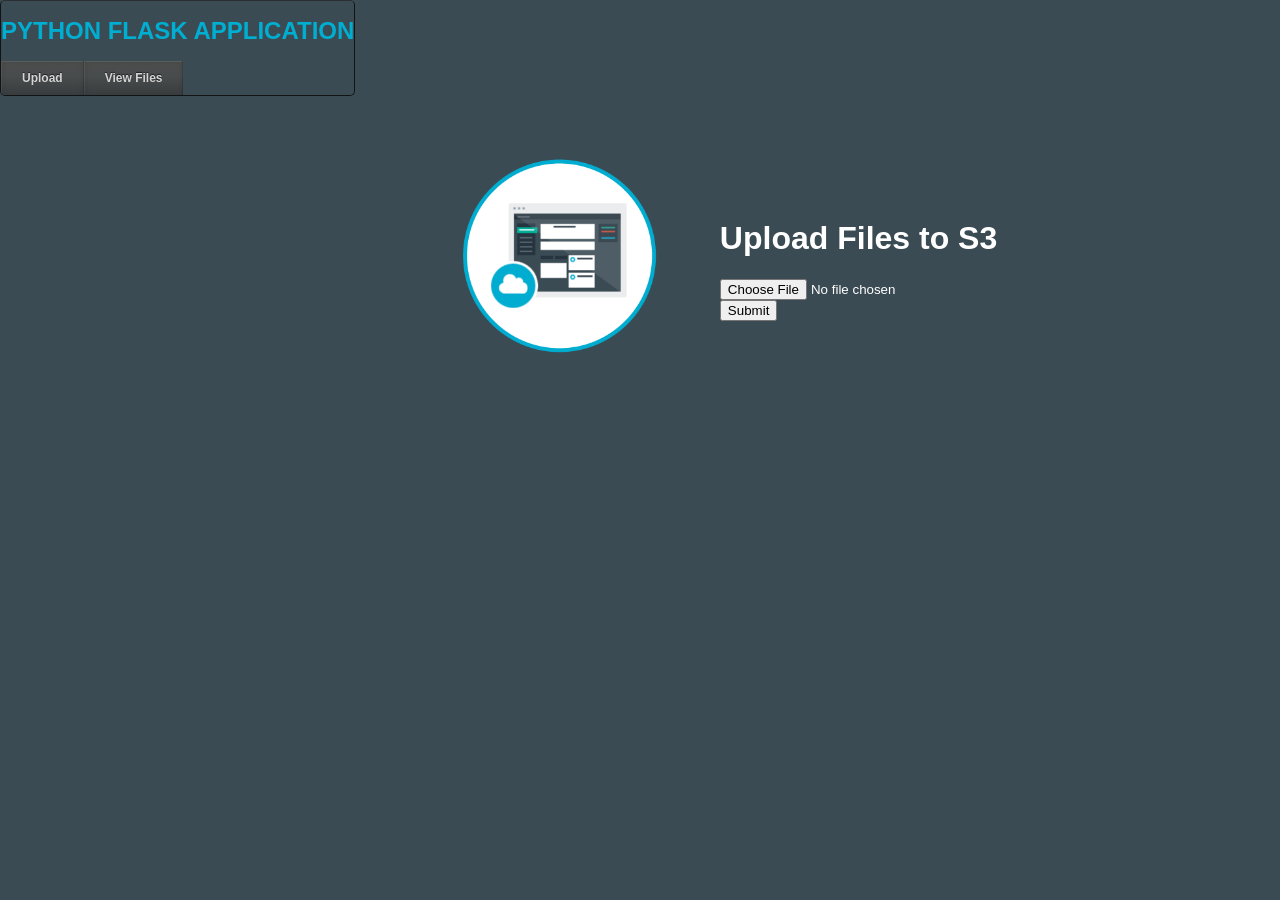
<file: templates/index.html>
<!DOCTYPE html>
<html>

  <head>
    <title>Python Flask Starter Application</title>
    <meta charset="utf-8">
    <meta http-equiv="X-UA-Compatible" content="IE=edge">
    <meta name="viewport" content="width=device-width, initial-scale=1">
    <link rel="stylesheet" href="../static/stylesheets/style.css">

  </head>

  <body>

	<div id="nav">
          <h1> <span class = "blue">PYTHON FLASK APPLICATION</span> </h1>
          <ul>
      <li><a href="/">Upload</a></li>
      <li><a href="/view/">View Files</a></li>
  </ul>
      </div>
    <table>
      <tr>
        <td style= "width:30%;">
          <img class = "newappIcon" src="../static/images/newapp-icon.png">
		</td>

		<td>
            <h1>Upload Files to S3</h1>
			<form enctype="multipart/form-data" name="myForm" id="myForm" method = "post" action = "/upload/">
				<div class="form-group">
				  <input class="form-control" name="myFile" id = "fileupload" type = "file"/>

				</div>
				<input type = "submit" value = "Submit" id = "submit" class="btn btn-default"/>
			</form>
		</td>
	   </tr>
    </table>
  </body>
</html>
</file>
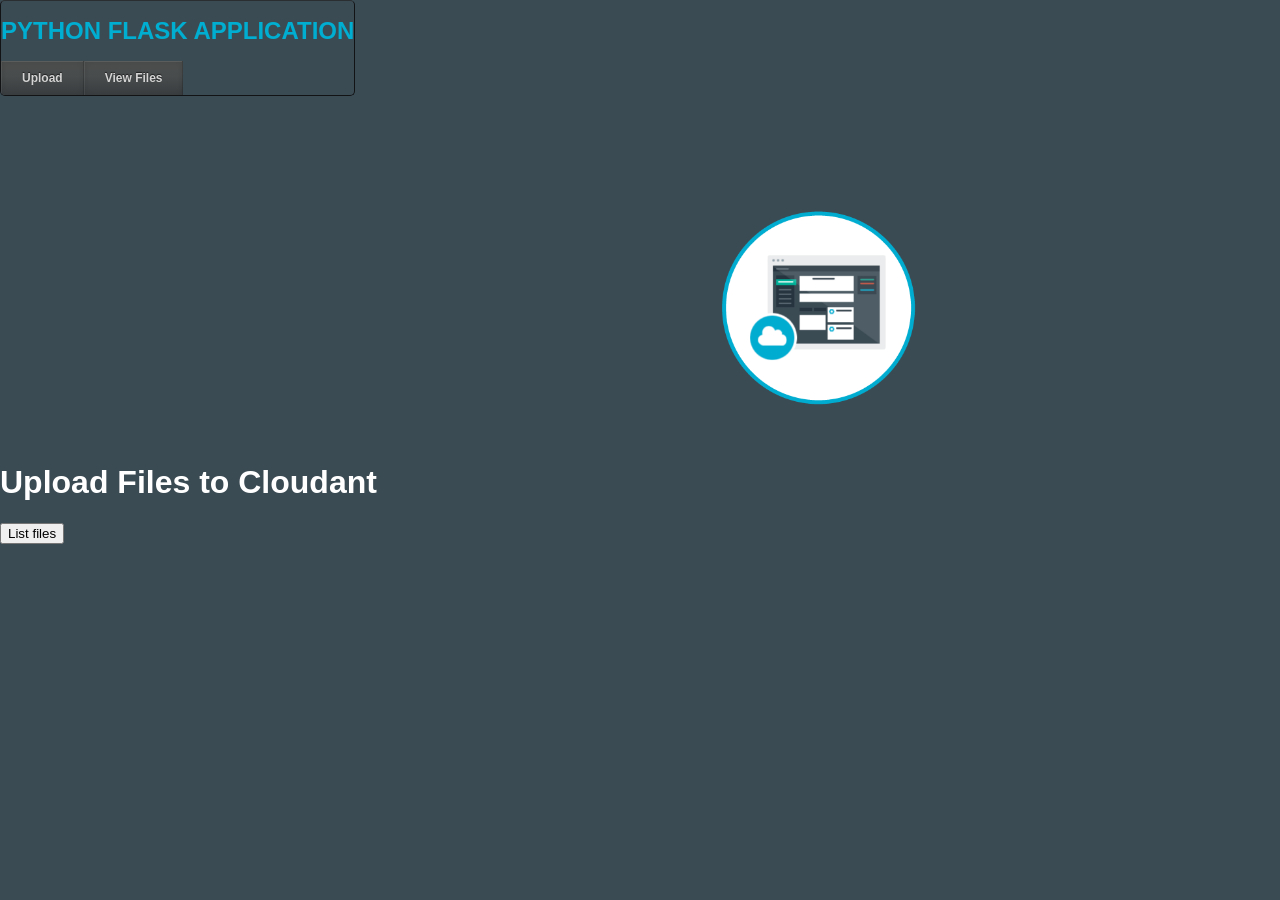
<file: templates/demo.html>
<!DOCTYPE html>
<html lang="en">
<head>
    <meta charset="UTF-8">
    <title>Title</title>
</head>
<body>

</body>
</html><!DOCTYPE html>
<html>

  <head>
    <title>Python Flask Starter Application</title>
    <meta charset="utf-8">
    <meta http-equiv="X-UA-Compatible" content="IE=edge">
    <meta name="viewport" content="width=device-width, initial-scale=1">
    <link rel="stylesheet" href="../static/stylesheets/style.css">

  </head>

  <body>

	<div id="nav">
          <h1> <span class = "blue">PYTHON FLASK APPLICATION</span> </h1>
          <ul>
      <li><a href="/">Upload</a></li>
      <li><a href="/view/">View Files</a></li>
  </ul>
      </div>
    <table>
      <tr>
        <td style= "width:30%;">
          <img class = "newappIcon" src="../static/images/newapp-icon.png">
		</td>

      </tr>
    </table>

            <h1>Upload Files to Cloudant</h1>

                    <button onclick="window.location.href='demo.html'">List files</button>




  </body>
</html>
</file>
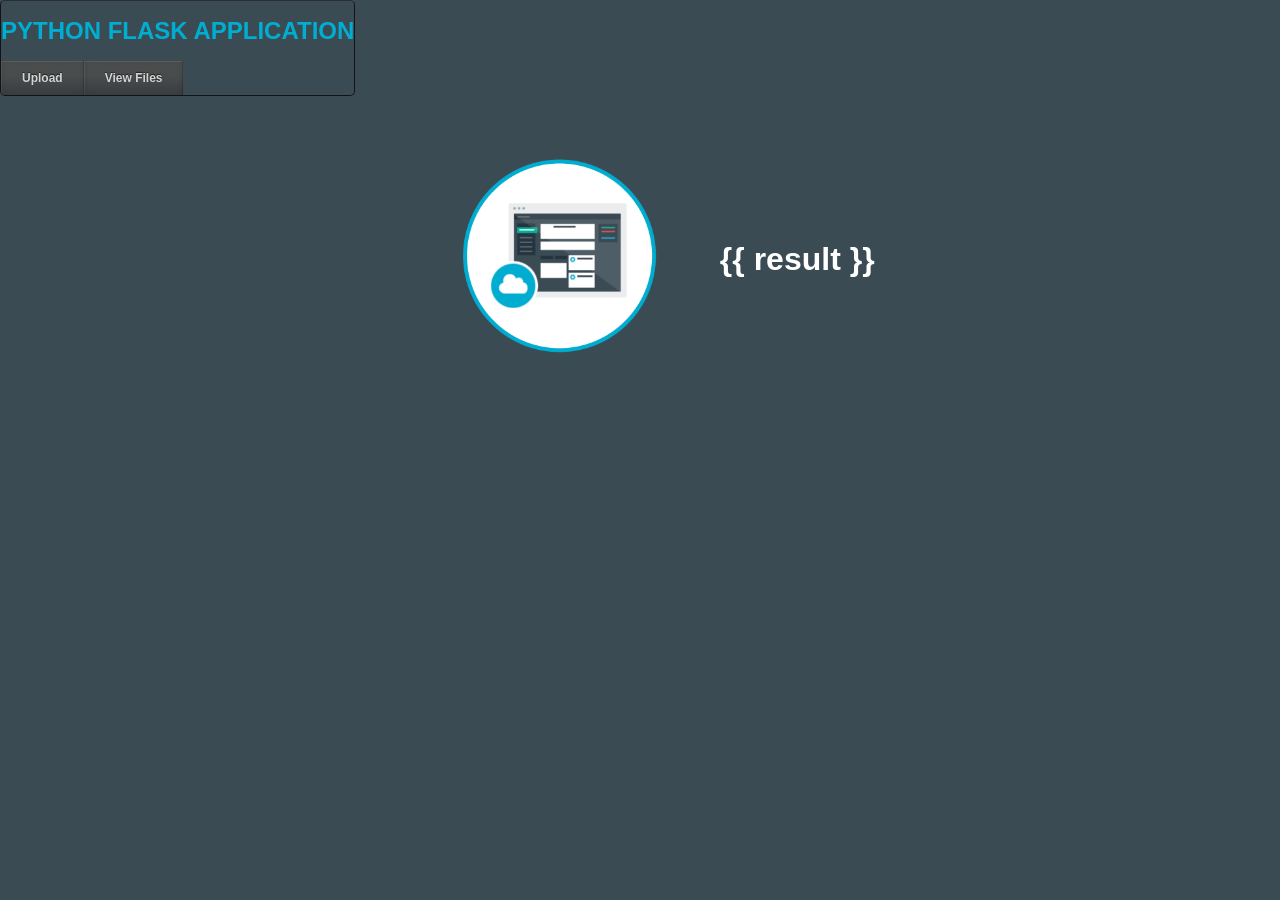
<file: templates/result.html>
<!DOCTYPE html>
<html>

  <head>
    <title>Python Flask Starter Application</title>
    <meta charset="utf-8">
    <meta http-equiv="X-UA-Compatible" content="IE=edge">
    <meta name="viewport" content="width=device-width, initial-scale=1">
    <link rel="stylesheet" href="../static/stylesheets/style.css">

  </head>

  <body>

	<div id="nav">
          <h1> <span class = "blue">PYTHON FLASK APPLICATION</span> </h1>
          <ul>
      <li><a href="/index/">Upload</a></li>
      <li><a href="/view/">View Files</a></li>
  </ul>
      </div>
    <table>
      <tr>
        <td style= "width:30%;">
          <img class = "newappIcon" src="../static/images/newapp-icon.png">
		</td>

		<td>
            <h1>{{ result }}</h1>
		</td>
	   </tr>
    </table>
  </body>
</html>
</file>
<file: static/stylesheets/style.css>
/*
 * Copyright 2015 IBM Corp. All Rights Reserved.
 *
 * Licensed under the Apache License, Version 2.0 (the “License”);
 * you may not use this file except in compliance with the License.
 * You may obtain a copy of the License at
 *
 * https://www.apache.org/licenses/LICENSE-2.0
 *
 * Unless required by applicable law or agreed to in writing, software
 * distributed under the License is distributed on an “AS IS” BASIS,
 * WITHOUT WARRANTIES OR CONDITIONS OF ANY KIND, either express or implied.
 * See the License for the specific language governing permissions and
 * limitations under the License.
 */

/* style.css
 * This file provides css styles.
 */

body,html {
	background-color: #3b4b54; width : 100%;
	height: 100%;
	margin: 0 auto;
	font-family: "HelveticaNeue-Light", "Helvetica Neue Light", "Helvetica Neue", Helvetica, Arial, "Lucida Grande", sans-serif;
	color: #ffffff;
}
#nav {
        float: left;
        font: bold 12px Arial, Helvetica, Sans-serif;
        border: 1px solid #121314;
        border-top: 1px solid #2b2e30;
        -webkit-border-radius: 5px;
        -moz-border-radius: 5px;
        border-radius: 5px;
        overflow: hidden;
	   align-content: center;
}

#nav ul {
        margin:0;
        padding:0;
        list-style:none;
}

#nav ul li {
        float:left;
}

#nav ul li a {
        float: left;
        color:#d4d4d4;
        padding: 10px 20px;
        text-decoration:none;
        background:#3C4042;
        background: -webkit-gradient( linear, left bottom, left top, color-stop(0.09, rgb(59,63,65)), color-stop(0.55, rgb(72,76,77)), color-stop(0.78, rgb(75,77,77)) );
        background: -moz-linear-gradient( center bottom, rgb(59,63,65) 9%, rgb(72,76,77) 55%, rgb(75,77,77) 78% );
        background: -o-linear-gradient( center bottom, rgb(59,63,65) 9%, rgb(72,76,77) 55%, rgb(75,77,77) 78% );
        box-shadow: 0 1px 0 rgba(255, 255, 255, 0.1) inset, 0 0 5px rgba(0, 0, 0, 0.1) inset;
        border-left: 1px solid rgba(255, 255, 255, 0.05);
        border-right: 1px solid rgba(0,0,0,0.2);
        text-shadow: 0 -1px 1px rgba(0, 0, 0, 0.6);
}

#nav li ul {
        background:#3C4042;
        background-image: -webkit-gradient( linear, left bottom, left top, color-stop(0.09, rgb(77,79,79)), color-stop(0.55, rgb(67,70,71)), color-stop(0.78, rgb(69,70,71)) );
        background-image: -moz-linear-gradient( center bottom, rgb(77,79,79) 9%, rgb(67,70,71) 55%, rgb(69,70,71) 78% );
        background-image: -o-linear-gradient( center bottom, rgb(77,79,79) 9%, rgb(67,70,71) 55%, rgb(69,70,71) 78% );
        border-radius: 0 0 10px 10px;
        -moz-border-radius: 0 0 10px 10px;
        -webkit-border-radius: 0 0 10px 10px;
        left: -999em;
        margin: 35px 0 0;
        position: absolute;
        width: 160px;
        z-index: 9999;
        box-shadow: 0 0 15px rgba(0, 0, 0, 0.4) inset;
        -moz-box-shadow: 0 0 15px rgba(0, 0, 0, 0.4) inset;
        -webkit-box-shadow: 0 0 15px rgba(0, 0, 0, 0.4) inset;
        border: 1px solid rgba(0, 0, 0, 0.5);
}

#nav li ul a {
        background: none;
        border: 0 none;
        margin-right: 0;
        width: 120px;
        box-shadow: none;
        -moz-box-shadow: none;
        -webkit-box-shadow: none;
        border-bottom: 1px solid transparent;
        border-top: 1px solid transparent;
}
ul {
	align-items: center;
}
a {
	text-decoration: none;
	color: #00aed1;
}

a:hover {
	text-decoration: underline;
}

.newappIcon {
	padding-top: 10%;
	display: block;
	margin: 0 auto;
	padding-bottom: 2em;
	max-width:200px;
}

h1 {
	font-weight: bold;
	font-size: 2em;
}

.leftHalf {
	float: left;
	background-color: #26343f;
	width: 45%;
	height: 100%;
}

.rightHalf {
	float: right;
	width: 55%;
	background-color: #313f4a;
	height: 100%;
	overflow:auto;
}

.blue {
	color: #00aed1;
}


table {
	table-layout: fixed;
	width: 800px;
	margin: 0 auto;
	word-wrap: break-word;
	padding-top:10%;
}

th {
	border-bottom: 1px solid #000;
}

th, td {
	text-align: left;
	padding: 2px 20px;
}

.env-var {
	text-align: right;
	border-right: 1px solid #000;
	width: 30%;
}

pre {
	padding: 0;
	margin: 0;
}
</file>
